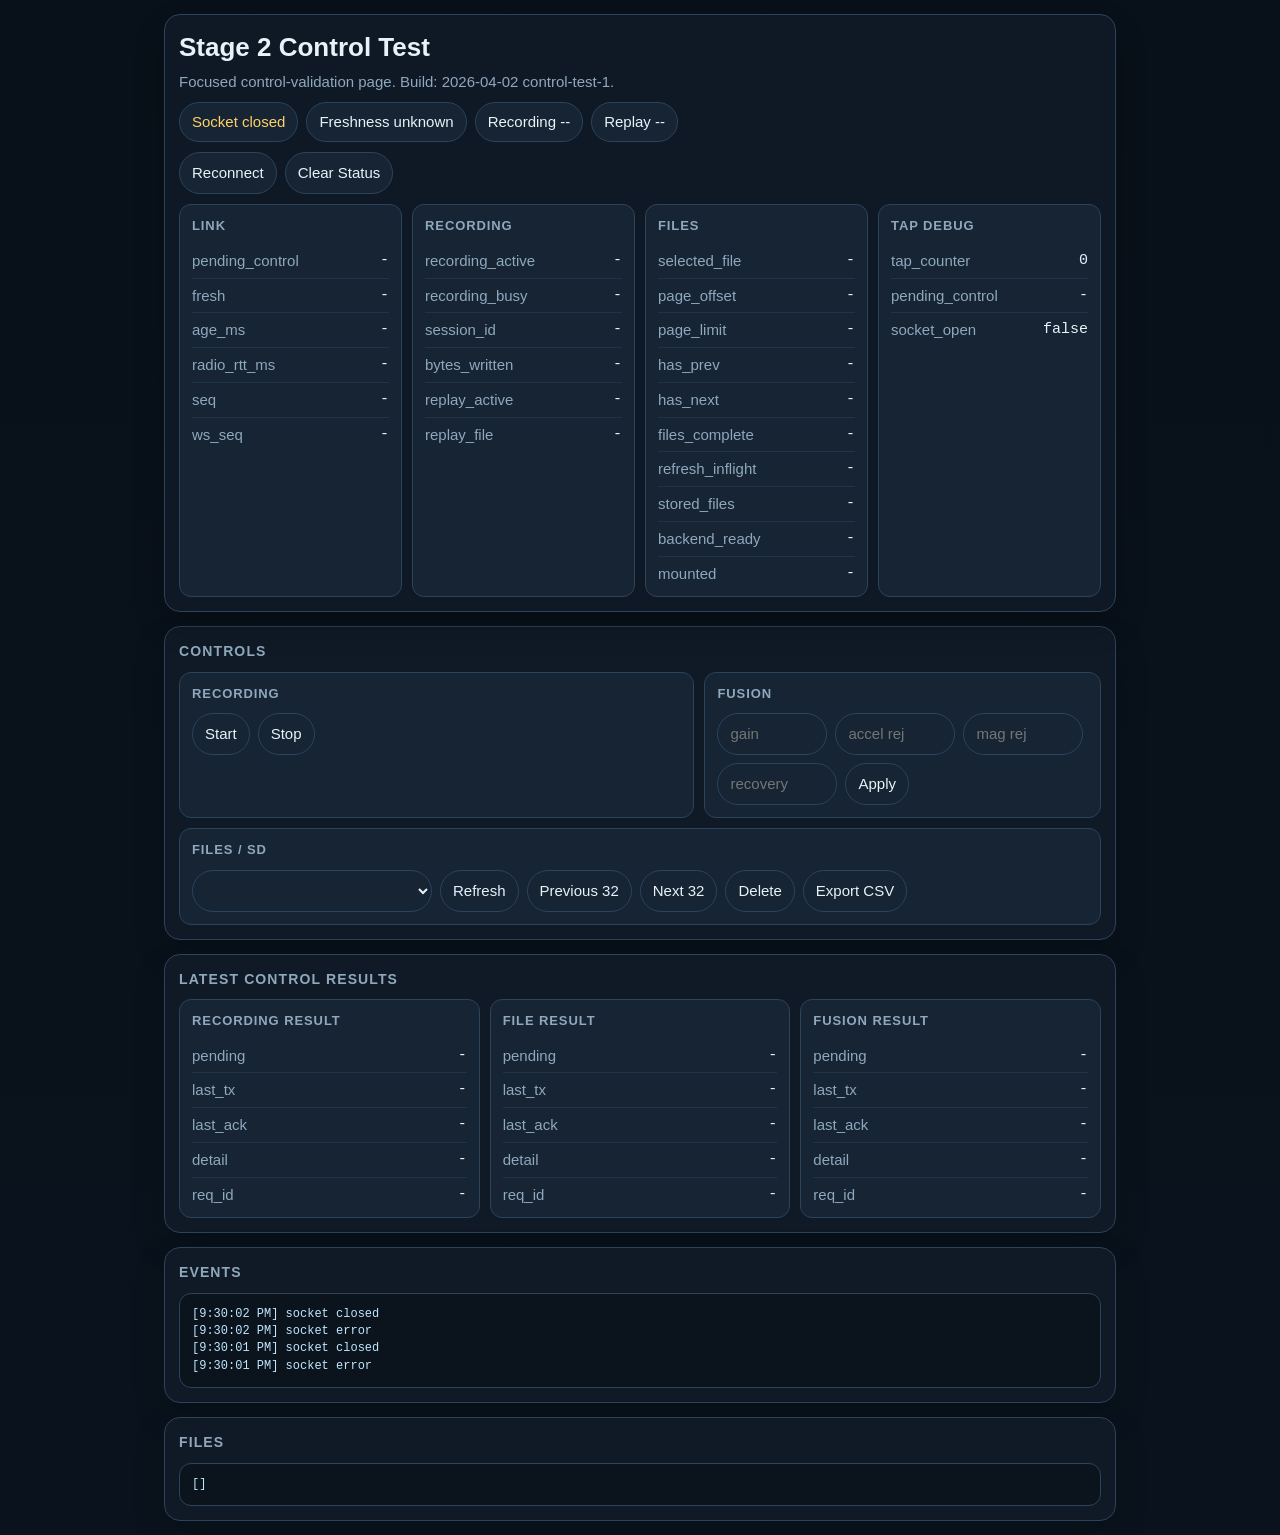
<file: ESP_GND/data/control_test.html>
<!doctype html>
<html lang="en">
<head>
  <meta charset="utf-8" />
  <meta name="viewport" content="width=device-width,initial-scale=1" />
  <meta http-equiv="Cache-Control" content="no-cache, no-store, must-revalidate" />
  <meta http-equiv="Pragma" content="no-cache" />
  <meta http-equiv="Expires" content="0" />
  <title>Stage 2 Control Test</title>
  <style>
    :root {
      color-scheme: dark;
      --bg: #081019;
      --panel: #101b27;
      --panel-2: #162434;
      --line: #2b435b;
      --ink: #e8f2f8;
      --muted: #8fa8bc;
      --good: #5ee28a;
      --warn: #ffd166;
      --bad: #ff6b6b;
      --accent: #59c3ff;
    }
    * { box-sizing: border-box; }
    body {
      margin: 0;
      background: linear-gradient(180deg, #081019 0%, #0a131d 100%);
      color: var(--ink);
      font: 15px/1.45 "Segoe UI", Tahoma, sans-serif;
    }
    main {
      max-width: 980px;
      margin: 0 auto;
      padding: 14px;
      display: grid;
      gap: 14px;
    }
    .panel {
      background: rgba(16, 27, 39, 0.96);
      border: 1px solid var(--line);
      border-radius: 16px;
      padding: 14px;
      box-shadow: 0 14px 32px rgba(0, 0, 0, 0.2);
    }
    .sticky {
      position: sticky;
      top: 0;
      z-index: 4;
      backdrop-filter: blur(8px);
    }
    .title {
      font-size: 26px;
      font-weight: 700;
    }
    .subtitle {
      color: var(--muted);
      margin-top: 4px;
    }
    .badges, .actions, .button-row {
      display: flex;
      flex-wrap: wrap;
      gap: 8px;
      margin-top: 10px;
    }
    .badge, button, select, input {
      border: 1px solid var(--line);
      border-radius: 999px;
      background: var(--panel-2);
      color: var(--ink);
      font: inherit;
    }
    .badge {
      padding: 8px 12px;
    }
    .badge.good { color: var(--good); }
    .badge.warn { color: var(--warn); }
    .badge.bad { color: var(--bad); }
    button, select, input {
      padding: 9px 12px;
    }
    button { cursor: pointer; }
    .section-title {
      margin: 0 0 10px;
      font-size: 14px;
      text-transform: uppercase;
      letter-spacing: 0.08em;
      color: var(--muted);
    }
    .grid {
      display: grid;
      gap: 10px;
      grid-template-columns: repeat(auto-fit, minmax(180px, 1fr));
    }
    .card {
      background: var(--panel-2);
      border: 1px solid var(--line);
      border-radius: 12px;
      padding: 12px;
    }
    .card h3 {
      margin: 0 0 8px;
      font-size: 13px;
      text-transform: uppercase;
      letter-spacing: 0.07em;
      color: var(--muted);
    }
    .status-line {
      display: flex;
      justify-content: space-between;
      gap: 10px;
      padding: 6px 0;
      border-bottom: 1px solid rgba(43, 67, 91, 0.5);
    }
    .status-line:last-child {
      border-bottom: 0;
      padding-bottom: 0;
    }
    .key {
      color: var(--muted);
      white-space: nowrap;
    }
    .value {
      text-align: right;
      font-family: Consolas, "SFMono-Regular", monospace;
      word-break: break-word;
    }
    pre {
      margin: 0;
      padding: 12px;
      border-radius: 12px;
      border: 1px solid var(--line);
      background: #0b141d;
      color: #bfe6ff;
      overflow: auto;
      font: 12px/1.45 Consolas, "SFMono-Regular", monospace;
      max-height: 260px;
    }
    .compact {
      display: grid;
      gap: 10px;
      grid-template-columns: 1.3fr 1fr;
    }
    @media (max-width: 800px) {
      .compact { grid-template-columns: 1fr; }
    }
  </style>
</head>
<body>
  <main>
    <section class="panel sticky">
      <div class="title">Stage 2 Control Test</div>
      <div class="subtitle">Focused control-validation page. Build: 2026-04-02 control-test-1.</div>
      <div class="badges">
        <div id="socketBadge" class="badge">Socket connecting</div>
        <div id="freshBadge" class="badge">Freshness unknown</div>
        <div id="recordingBadge" class="badge">Recording --</div>
        <div id="replayBadge" class="badge">Replay --</div>
      </div>
      <div class="actions">
        <button id="reconnectBtn" type="button">Reconnect</button>
        <button id="clearBtn" type="button">Clear Status</button>
      </div>
      <div class="grid" style="margin-top:10px;">
        <div class="card"><h3>Link</h3><div id="linkSummary"></div></div>
        <div class="card"><h3>Recording</h3><div id="recordingSummary"></div></div>
        <div class="card"><h3>Files</h3><div id="filesSummary"></div></div>
        <div class="card"><h3>Tap Debug</h3><div id="tapDebug"></div></div>
      </div>
    </section>

    <section class="panel">
      <h2 class="section-title">Controls</h2>
      <div class="compact">
        <div class="card">
          <h3>Recording</h3>
          <div class="button-row">
            <button id="recordStartBtn" type="button">Start</button>
            <button id="recordStopBtn" type="button">Stop</button>
          </div>
        </div>
        <div class="card">
          <h3>Fusion</h3>
          <div class="button-row">
            <input id="fusionGainInput" type="number" step="0.001" placeholder="gain" style="width:110px;" />
            <input id="fusionAccelInput" type="number" step="0.001" placeholder="accel rej" style="width:120px;" />
            <input id="fusionMagInput" type="number" step="0.001" placeholder="mag rej" style="width:120px;" />
            <input id="fusionRecoveryInput" type="number" step="1" placeholder="recovery" style="width:120px;" />
            <button id="fusionApplyBtn" type="button">Apply</button>
          </div>
        </div>
      </div>
      <div class="card" style="margin-top:10px;">
        <h3>Files / SD</h3>
        <div class="button-row">
          <select id="fileSelect" style="min-width:240px;"></select>
          <button id="filesRefreshBtn" type="button">Refresh</button>
          <button id="filesPrevBtn" type="button">Previous 32</button>
          <button id="filesNextBtn" type="button">Next 32</button>
          <button id="fileDeleteBtn" type="button">Delete</button>
          <button id="fileExportBtn" type="button">Export CSV</button>
        </div>
      </div>
    </section>

    <section class="panel">
      <h2 class="section-title">Latest Control Results</h2>
      <div class="grid">
        <div class="card"><h3>Recording Result</h3><div id="recordingResult"></div></div>
        <div class="card"><h3>File Result</h3><div id="fileResult"></div></div>
        <div class="card"><h3>Fusion Result</h3><div id="fusionResult"></div></div>
      </div>
    </section>

    <section class="panel">
      <h2 class="section-title">Events</h2>
      <pre id="eventLog">(no events yet)</pre>
    </section>

    <section class="panel">
      <h2 class="section-title">Files</h2>
      <pre id="filesJson">[]</pre>
    </section>
  </main>

  <script>
    const socketBadgeEl = document.getElementById('socketBadge');
    const freshBadgeEl = document.getElementById('freshBadge');
    const recordingBadgeEl = document.getElementById('recordingBadge');
    const replayBadgeEl = document.getElementById('replayBadge');
    const linkSummaryEl = document.getElementById('linkSummary');
    const recordingSummaryEl = document.getElementById('recordingSummary');
    const filesSummaryEl = document.getElementById('filesSummary');
    const tapDebugEl = document.getElementById('tapDebug');
    const recordingResultEl = document.getElementById('recordingResult');
    const fileResultEl = document.getElementById('fileResult');
    const fusionResultEl = document.getElementById('fusionResult');
    const filesJsonEl = document.getElementById('filesJson');
    const eventLogEl = document.getElementById('eventLog');
    const reconnectBtn = document.getElementById('reconnectBtn');
    const clearBtn = document.getElementById('clearBtn');
    const recordStartBtn = document.getElementById('recordStartBtn');
    const recordStopBtn = document.getElementById('recordStopBtn');
    const filesRefreshBtn = document.getElementById('filesRefreshBtn');
    const filesPrevBtn = document.getElementById('filesPrevBtn');
    const filesNextBtn = document.getElementById('filesNextBtn');
    const fileDeleteBtn = document.getElementById('fileDeleteBtn');
    const fileExportBtn = document.getElementById('fileExportBtn');
    const fileSelect = document.getElementById('fileSelect');
    const fusionGainInput = document.getElementById('fusionGainInput');
    const fusionAccelInput = document.getElementById('fusionAccelInput');
    const fusionMagInput = document.getElementById('fusionMagInput');
    const fusionRecoveryInput = document.getElementById('fusionRecoveryInput');
    const fusionApplyBtn = document.getElementById('fusionApplyBtn');

    let ws = null;
    let reconnectTimer = null;
    let reconnectGeneration = 0;
    let manualDisconnect = false;
    let lastSocketMessageAt = 0;
    let latestSnapshot = null;
    let latestFiles = null;
    let latestStorage = null;
    let reqId = 1;
    let tapCounter = 0;
    let selectedFileName = '';
    let filePageOffset = 0;
    const FILE_PAGE_SIZE = 32;
    const SOCKET_STALE_RECONNECT_MS = 4000;
    let fusionInitialized = false;
    let pendingControl = '-';
    const eventLines = [];
    const controlStatus = {
      recording: { tx: '-', ack: '-', detail: '-', reqId: '-' },
      file: { tx: '-', ack: '-', detail: '-', reqId: '-' },
      fusion: { tx: '-', ack: '-', detail: '-', reqId: '-' }
    };

    function fmtInt(value) {
      if (value === null || value === undefined || Number.isNaN(Number(value))) return '-';
      return String(Math.round(Number(value)));
    }

    function fmtText(value) {
      if (value === null || value === undefined || value === '') return '-';
      return String(value);
    }

    function boolText(value) {
      return value ? 'true' : 'false';
    }

    function statusHtml(entries) {
      return entries.map(([key, value]) =>
        `<div class="status-line"><div class="key">${key}</div><div class="value">${fmtText(value)}</div></div>`).join('');
    }

    function setBadge(el, text, mode = '') {
      el.textContent = text;
      el.className = 'badge' + (mode ? ` ${mode}` : '');
    }

    function appendEvent(text) {
      const stamp = new Date().toLocaleTimeString();
      eventLines.unshift(`[${stamp}] ${text}`);
      while (eventLines.length > 40) eventLines.pop();
      eventLogEl.textContent = eventLines.join('\n');
    }

    function updateControlStatus(category, txText, ackText, detailText, reqIdValue) {
      const bucket = controlStatus[category];
      if (!bucket) return;
      if (txText !== undefined) bucket.tx = txText;
      if (ackText !== undefined) bucket.ack = ackText;
      if (detailText !== undefined) bucket.detail = detailText;
      if (reqIdValue !== undefined) bucket.reqId = reqIdValue;
      renderControlResults();
      renderSummaries();
    }

    function renderControlResults() {
      recordingResultEl.innerHTML = statusHtml([
        ['pending', pendingControl],
        ['last_tx', controlStatus.recording.tx],
        ['last_ack', controlStatus.recording.ack],
        ['detail', controlStatus.recording.detail],
        ['req_id', controlStatus.recording.reqId]
      ]);
      fileResultEl.innerHTML = statusHtml([
        ['pending', pendingControl],
        ['last_tx', controlStatus.file.tx],
        ['last_ack', controlStatus.file.ack],
        ['detail', controlStatus.file.detail],
        ['req_id', controlStatus.file.reqId]
      ]);
      fusionResultEl.innerHTML = statusHtml([
        ['pending', pendingControl],
        ['last_tx', controlStatus.fusion.tx],
        ['last_ack', controlStatus.fusion.ack],
        ['detail', controlStatus.fusion.detail],
        ['req_id', controlStatus.fusion.reqId]
      ]);
    }

    function renderSummaries() {
      const snap = latestSnapshot || {};
      const files = latestFiles || {};
      const storage = latestStorage || {};
      linkSummaryEl.innerHTML = statusHtml([
        ['pending_control', pendingControl],
        ['fresh', snap.fresh === undefined ? '-' : boolText(snap.fresh)],
        ['age_ms', fmtInt(snap.age_ms)],
        ['radio_rtt_ms', fmtInt(snap.radio_rtt_ms)],
        ['seq', fmtInt(snap.seq)],
        ['ws_seq', fmtInt(snap.ws_seq)]
      ]);
      recordingSummaryEl.innerHTML = statusHtml([
        ['recording_active', snap.recording_active === undefined ? '-' : boolText(snap.recording_active)],
        ['recording_busy', snap.recording_busy === undefined ? '-' : boolText(snap.recording_busy)],
        ['session_id', fmtInt(snap.recording_session_id)],
        ['bytes_written', fmtInt(snap.recording_bytes_written)],
        ['replay_active', snap.replay_active === undefined ? '-' : boolText(snap.replay_active)],
        ['replay_file', fmtText(snap.replay_current_file)]
      ]);
      filesSummaryEl.innerHTML = statusHtml([
        ['selected_file', fmtText(selectedFileName)],
        ['page_offset', fmtInt(files.page_offset)],
        ['page_limit', fmtInt(files.page_limit)],
        ['has_prev', files.has_prev === undefined ? '-' : boolText(files.has_prev)],
        ['has_next', files.has_next === undefined ? '-' : boolText(files.has_next)],
        ['files_complete', files.complete === undefined ? '-' : boolText(files.complete)],
        ['refresh_inflight', files.refresh_inflight === undefined ? '-' : boolText(files.refresh_inflight)],
        ['stored_files', fmtInt(files.stored_files)],
        ['backend_ready', storage.backend_ready === undefined ? '-' : boolText(storage.backend_ready)],
        ['mounted', storage.mounted === undefined ? '-' : boolText(storage.mounted)]
      ]);
      tapDebugEl.innerHTML = statusHtml([
        ['tap_counter', fmtInt(tapCounter)],
        ['pending_control', pendingControl],
        ['socket_open', ws && ws.readyState === WebSocket.OPEN ? 'true' : 'false']
      ]);
    }

    function renderFilesState(files, storage) {
      latestFiles = files || latestFiles;
      latestStorage = storage || latestStorage;
      if (latestFiles && latestFiles.page_offset !== undefined) {
        filePageOffset = Number(latestFiles.page_offset || 0);
      }
      const items = latestFiles && Array.isArray(latestFiles.files) ? latestFiles.files : [];
      if (!selectedFileName && items.length > 0) selectedFileName = items[0].name;
      if (selectedFileName && !items.some((item) => item.name === selectedFileName)) {
        selectedFileName = items.length > 0 ? items[0].name : '';
      }
      fileSelect.innerHTML = items.map((item) => {
        const selected = item.name === selectedFileName ? ' selected' : '';
        return `<option value="${item.name.replace(/"/g, '&quot;')}"${selected}>${item.name} (${fmtInt(item.size_bytes)} B)</option>`;
      }).join('');
      if (items.length === 0) fileSelect.innerHTML = '<option value="">(no files)</option>';
      filesJsonEl.textContent = JSON.stringify(items, null, 2);
      renderSummaries();
      setControlsEnabled(true);
    }

    function renderSnapshot(snapshot) {
      latestSnapshot = snapshot;
      setBadge(socketBadgeEl, 'Socket open', 'good');
      setBadge(freshBadgeEl,
               snapshot.fresh ? `Fresh ${fmtInt(snapshot.age_ms)} ms` : `Stale ${fmtInt(snapshot.age_ms)} ms`,
               snapshot.fresh ? 'good' : 'warn');
      setBadge(recordingBadgeEl,
               snapshot.recording_active ? 'Recording active' : 'Recording idle',
               snapshot.recording_active ? 'good' : '');
      setBadge(replayBadgeEl,
               snapshot.replay_active ? 'Replay active' : 'Replay idle',
               snapshot.replay_active ? 'warn' : '');
      if (!fusionInitialized) {
        fusionGainInput.value = Number(snapshot.fusion_gain || 0).toFixed(3);
        fusionAccelInput.value = Number(snapshot.fusion_accel_rej || 0).toFixed(3);
        fusionMagInput.value = Number(snapshot.fusion_mag_rej || 0).toFixed(3);
        fusionRecoveryInput.value = String(Math.round(Number(snapshot.fusion_recovery_period || 0)));
        fusionInitialized = true;
      }
      renderSummaries();
    }

    function setControlsEnabled(enabled) {
      const hasSocket = enabled && ws && ws.readyState === WebSocket.OPEN;
      recordStartBtn.disabled = !hasSocket;
      recordStopBtn.disabled = !hasSocket;
      filesRefreshBtn.disabled = !hasSocket;
      filesPrevBtn.disabled = !hasSocket || !(latestFiles && latestFiles.has_prev);
      filesNextBtn.disabled = !hasSocket || !(latestFiles && latestFiles.has_next);
      fileDeleteBtn.disabled = !hasSocket || !selectedFileName;
      fileExportBtn.disabled = !hasSocket || !selectedFileName;
      fusionApplyBtn.disabled = !hasSocket;
    }

    function nextReqId() {
      const value = reqId;
      reqId += 1;
      return value;
    }

    function recordPending(category, action, reqIdValue) {
      pendingControl = `${category}/${action} req=${reqIdValue}`;
      updateControlStatus(category, `tx ${action}`, 'pending', 'waiting for backend', reqIdValue);
    }

    function applyAck(msg) {
      const op = String(msg.op || '');
      let category = '';
      if (op.includes('record')) category = 'recording';
      else if (op.includes('file')) category = 'file';
      else if (op.includes('fusion')) category = 'fusion';
      if (!category) return;
      pendingControl = '-';
      updateControlStatus(category,
                          undefined,
                          msg.ok ? 'ok' : 'rejected',
                          `${fmtText(msg.detail)} (code ${fmtInt(msg.code)})`,
                          fmtInt(msg.req_id));
    }

    function sendControl(message) {
      if (!ws || ws.readyState !== WebSocket.OPEN) {
        appendEvent('control blocked: websocket not open');
        return;
      }
      ws.send(JSON.stringify(message));
      appendEvent(`tx ${message.category}/${message.action} req=${message.req_id}`);
    }

    function noteTap(label) {
      tapCounter += 1;
      appendEvent(`tap ${label} #${tapCounter}`);
      renderSummaries();
    }

    function bindAction(button, label, handler) {
      if (!button) return;
      button.addEventListener('click', (event) => {
        event.preventDefault();
        noteTap(label);
        handler();
      });
      button.addEventListener('touchend', (event) => {
        event.preventDefault();
        noteTap(`${label} touch`);
        handler();
      }, { passive: false });
    }

    function clearReconnectTimer() {
      if (!reconnectTimer) return;
      clearTimeout(reconnectTimer);
      reconnectTimer = null;
    }

    function scheduleReconnect(expectedGeneration) {
      if (reconnectTimer) return;
      reconnectTimer = setTimeout(() => {
        reconnectTimer = null;
        if (expectedGeneration !== reconnectGeneration) return;
        connect(false);
      }, 1000);
    }

    function disconnectSocket(manual) {
      manualDisconnect = manual;
      clearReconnectTimer();
      reconnectGeneration += 1;
      const socket = ws;
      ws = null;
      if (socket) {
        socket.onopen = null;
        socket.onmessage = null;
        socket.onclose = null;
        socket.onerror = null;
        try { socket.close(); } catch (_) {}
      }
      setBadge(socketBadgeEl, manual ? 'Socket closed' : 'Socket disconnected', manual ? 'warn' : 'bad');
      setControlsEnabled(false);
    }

    function connect(forced) {
      disconnectSocket(false);
      manualDisconnect = false;
      reconnectGeneration += 1;
      const generation = reconnectGeneration;
      setBadge(socketBadgeEl, forced ? 'Socket reconnecting' : 'Socket connecting');
      const socketUrl = `${location.protocol === 'https:' ? 'wss:' : 'ws:'}//${location.host}/ws`;
      const socket = new WebSocket(socketUrl);
      ws = socket;

      socket.onopen = () => {
        if (ws !== socket || generation !== reconnectGeneration) return;
        setBadge(socketBadgeEl, 'Socket open', 'good');
        appendEvent('socket open');
        lastSocketMessageAt = Date.now();
        setControlsEnabled(true);
      };

      socket.onmessage = (event) => {
        if (ws !== socket || generation !== reconnectGeneration) return;
        lastSocketMessageAt = Date.now();
        try {
          const msg = JSON.parse(event.data);
          if (msg.type === 'snapshot') {
            renderSnapshot(msg);
            return;
          }
          if (msg.type === 'hello') {
            appendEvent(`hello snapshot_hz=${fmtInt(msg.snapshot_hz)}`);
            return;
          }
          if (msg.type === 'ack') {
            applyAck(msg);
            appendEvent(`ack op=${fmtText(msg.op)} req=${fmtInt(msg.req_id)} ok=${boolText(msg.ok)} code=${fmtInt(msg.code)} detail=${fmtText(msg.detail)}`);
            return;
          }
          if (msg.type === 'files') {
            appendEvent(`files req=${fmtInt(msg.req_id)} stored=${fmtInt(msg.stored_files)} total=${fmtInt(msg.total_files)} complete=${boolText(msg.complete)}`);
            renderFilesState(msg, null);
            return;
          }
          if (msg.type === 'storage') {
            appendEvent(`storage req=${fmtInt(msg.req_id)} ready=${boolText(msg.backend_ready)} busy=${boolText(msg.busy)} files=${fmtInt(msg.file_count)}`);
            renderFilesState(null, msg);
            return;
          }
          appendEvent(`rx ${fmtText(msg.type)}`);
        } catch (err) {
          appendEvent(`json parse error ${String(err)}`);
        }
      };

      socket.onclose = () => {
        if (ws === socket) ws = null;
        if (generation !== reconnectGeneration) return;
        setBadge(socketBadgeEl, 'Socket closed', 'warn');
        appendEvent('socket closed');
        setControlsEnabled(false);
        if (!manualDisconnect) scheduleReconnect(generation);
      };

      socket.onerror = () => {
        if (ws !== socket || generation !== reconnectGeneration) return;
        setBadge(socketBadgeEl, 'Socket error', 'bad');
        appendEvent('socket error');
        console.error(`WebSocket connect failed: ${socketUrl}`);
      };
    }

    setInterval(() => {
      if (!ws || ws.readyState !== WebSocket.OPEN) return;
      if (!lastSocketMessageAt) return;
      const age = Date.now() - lastSocketMessageAt;
      if (age < SOCKET_STALE_RECONNECT_MS) return;
      appendEvent(`socket stale_reconnect age_ms=${age}`);
      connect(true);
    }, 1000);

    reconnectBtn.addEventListener('click', () => connect(true));
    clearBtn.addEventListener('click', () => {
      pendingControl = '-';
      latestSnapshot = null;
      latestFiles = null;
      latestStorage = null;
      selectedFileName = '';
      filePageOffset = 0;
      fusionInitialized = false;
      eventLines.length = 0;
      eventLogEl.textContent = '(no events yet)';
      updateControlStatus('recording', '-', '-', '-', '-');
      updateControlStatus('file', '-', '-', '-', '-');
      updateControlStatus('fusion', '-', '-', '-', '-');
      filesJsonEl.textContent = '[]';
      fileSelect.innerHTML = '<option value="">(no files)</option>';
      renderSummaries();
      setBadge(freshBadgeEl, 'Freshness unknown');
      setBadge(recordingBadgeEl, 'Recording --');
      setBadge(replayBadgeEl, 'Replay --');
    });

    bindAction(recordStartBtn, 'record_start', () => {
      const req = nextReqId();
      recordPending('recording', 'start', req);
      sendControl({ type: 'control', req_id: req, category: 'recording', action: 'start' });
    });

    bindAction(recordStopBtn, 'record_stop', () => {
      const req = nextReqId();
      recordPending('recording', 'stop', req);
      sendControl({ type: 'control', req_id: req, category: 'recording', action: 'stop' });
    });

    bindAction(filesRefreshBtn, 'files_refresh', () => {
      const req = nextReqId();
      recordPending('file', 'refresh', req);
      filePageOffset = 0;
      sendControl({ type: 'control', req_id: req, category: 'file', action: 'refresh', offset: 0, limit: FILE_PAGE_SIZE });
    });

    bindAction(filesPrevBtn, 'files_prev', () => {
      const req = nextReqId();
      const nextOffset = Math.max(0, filePageOffset - FILE_PAGE_SIZE);
      recordPending('file', `refresh prev ${nextOffset}`, req);
      filePageOffset = nextOffset;
      sendControl({ type: 'control', req_id: req, category: 'file', action: 'refresh', offset: nextOffset, limit: FILE_PAGE_SIZE });
    });

    bindAction(filesNextBtn, 'files_next', () => {
      const req = nextReqId();
      const nextOffset = filePageOffset + FILE_PAGE_SIZE;
      recordPending('file', `refresh next ${nextOffset}`, req);
      filePageOffset = nextOffset;
      sendControl({ type: 'control', req_id: req, category: 'file', action: 'refresh', offset: nextOffset, limit: FILE_PAGE_SIZE });
    });

    bindAction(fileDeleteBtn, 'file_delete', () => {
      if (!selectedFileName) {
        appendEvent('delete blocked: no selected file');
        return;
      }
      const req = nextReqId();
      recordPending('file', `delete ${selectedFileName}`, req);
      sendControl({ type: 'control', req_id: req, category: 'file', action: 'delete', name: selectedFileName });
    });

    bindAction(fileExportBtn, 'file_export', () => {
      if (!selectedFileName) {
        appendEvent('export blocked: no selected file');
        return;
      }
      const req = nextReqId();
      recordPending('file', `export_csv ${selectedFileName}`, req);
      sendControl({ type: 'control', req_id: req, category: 'file', action: 'export_csv', name: selectedFileName });
    });

    fileSelect.addEventListener('change', () => {
      selectedFileName = fileSelect.value || '';
      renderSummaries();
      setControlsEnabled(true);
    });

    bindAction(fusionApplyBtn, 'fusion_apply', () => {
      const req = nextReqId();
      recordPending('fusion', 'set', req);
      sendControl({
        type: 'control',
        req_id: req,
        category: 'fusion',
        action: 'set',
        gain: Number(fusionGainInput.value),
        accelerationRejection: Number(fusionAccelInput.value),
        magneticRejection: Number(fusionMagInput.value),
        recoveryTriggerPeriod: Number(fusionRecoveryInput.value)
      });
    });

    renderControlResults();
    renderSummaries();
    connect(false);
  </script>
</body>
</html>
</file>
